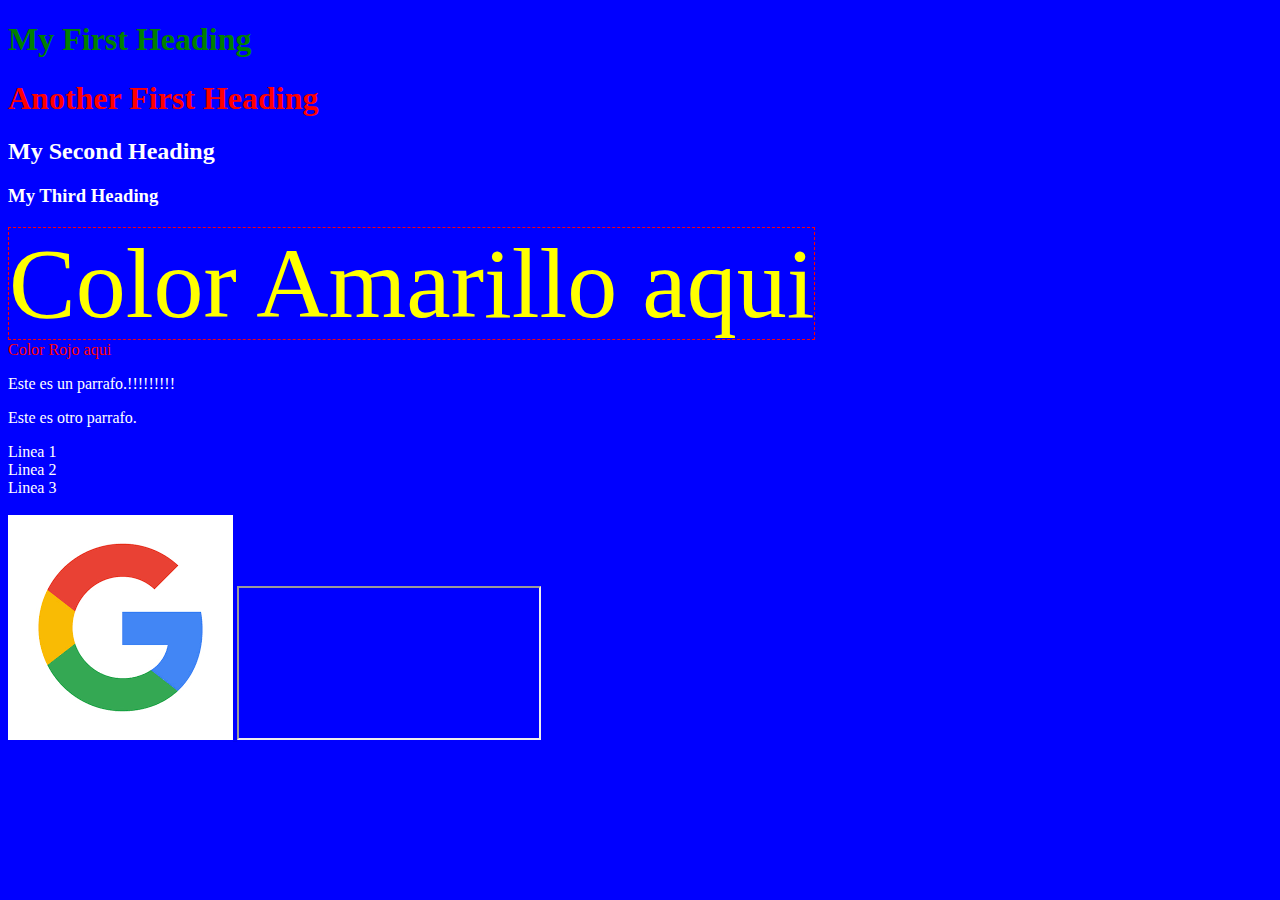
<file: index.html>
<!DOCTYPE html>
<html>

<head>
  <title>Mi titulo</title>
  <style>
    body {
      background-color: blue;
      color: white;
    }

    h1{
      color: red
    }
  </style>
  <link rel="stylesheet" type="text/css" href="estilo.css">
</head>

<body>

  <h1 style=" color: green">
    My First Heading
  </h1>

  <h1>
    Another First Heading
  </h1>


  <h2>My Second Heading</h2>
  <h3>My Third Heading</h3>

  <span class="colorAmarillo">
    Color Amarillo aqui
  </span>
  <br>

  <span id="colorRojo">
    Color Rojo aqui
  </span>

  <p>
    Este es un parrafo.!!!!!!!!!
  </p>


  <p>
    Este es otro parrafo.
  </p>

  <div>
    Linea 1 <br>
    Linea 2 <br>
    Linea 3 <br>
  </div>

  <br>

  <a href="https://www.google.com/" target="_blank">
    <img src="google.png">
  </a>


  <iframe src="https://www.saime.gob.ve/" title="description"></iframe>


</body>
</html>
</file>
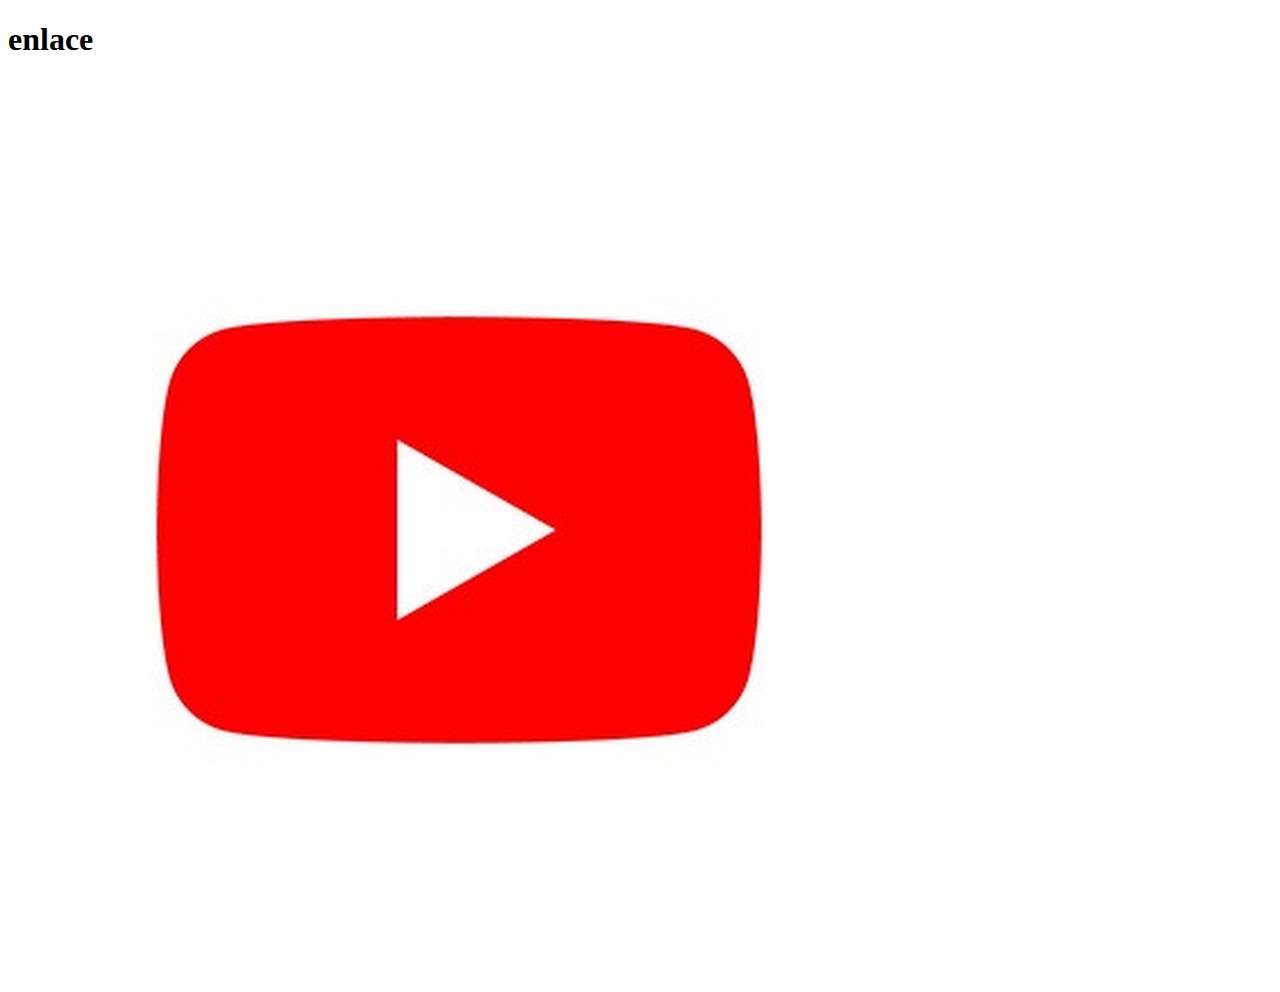
<file: pagina2.html>
<!DOCTYPE html>
<html lang="en">
    <head>
        <title>enlace</title>
    </head>

    <body>
      <h1>enlace</h1>  
      <a href="https://www.youtube.com/" target="_blank">
        <img src="youtube.jpg">
      </a>
    </body>
</html>
</file>
<file: estilo.css>
.colorAmarillo{
    color: yellow;
    font-size: 100px;
    border: 1px dashed red;
}


#colorRojo{
    color: red;
}
</file>
